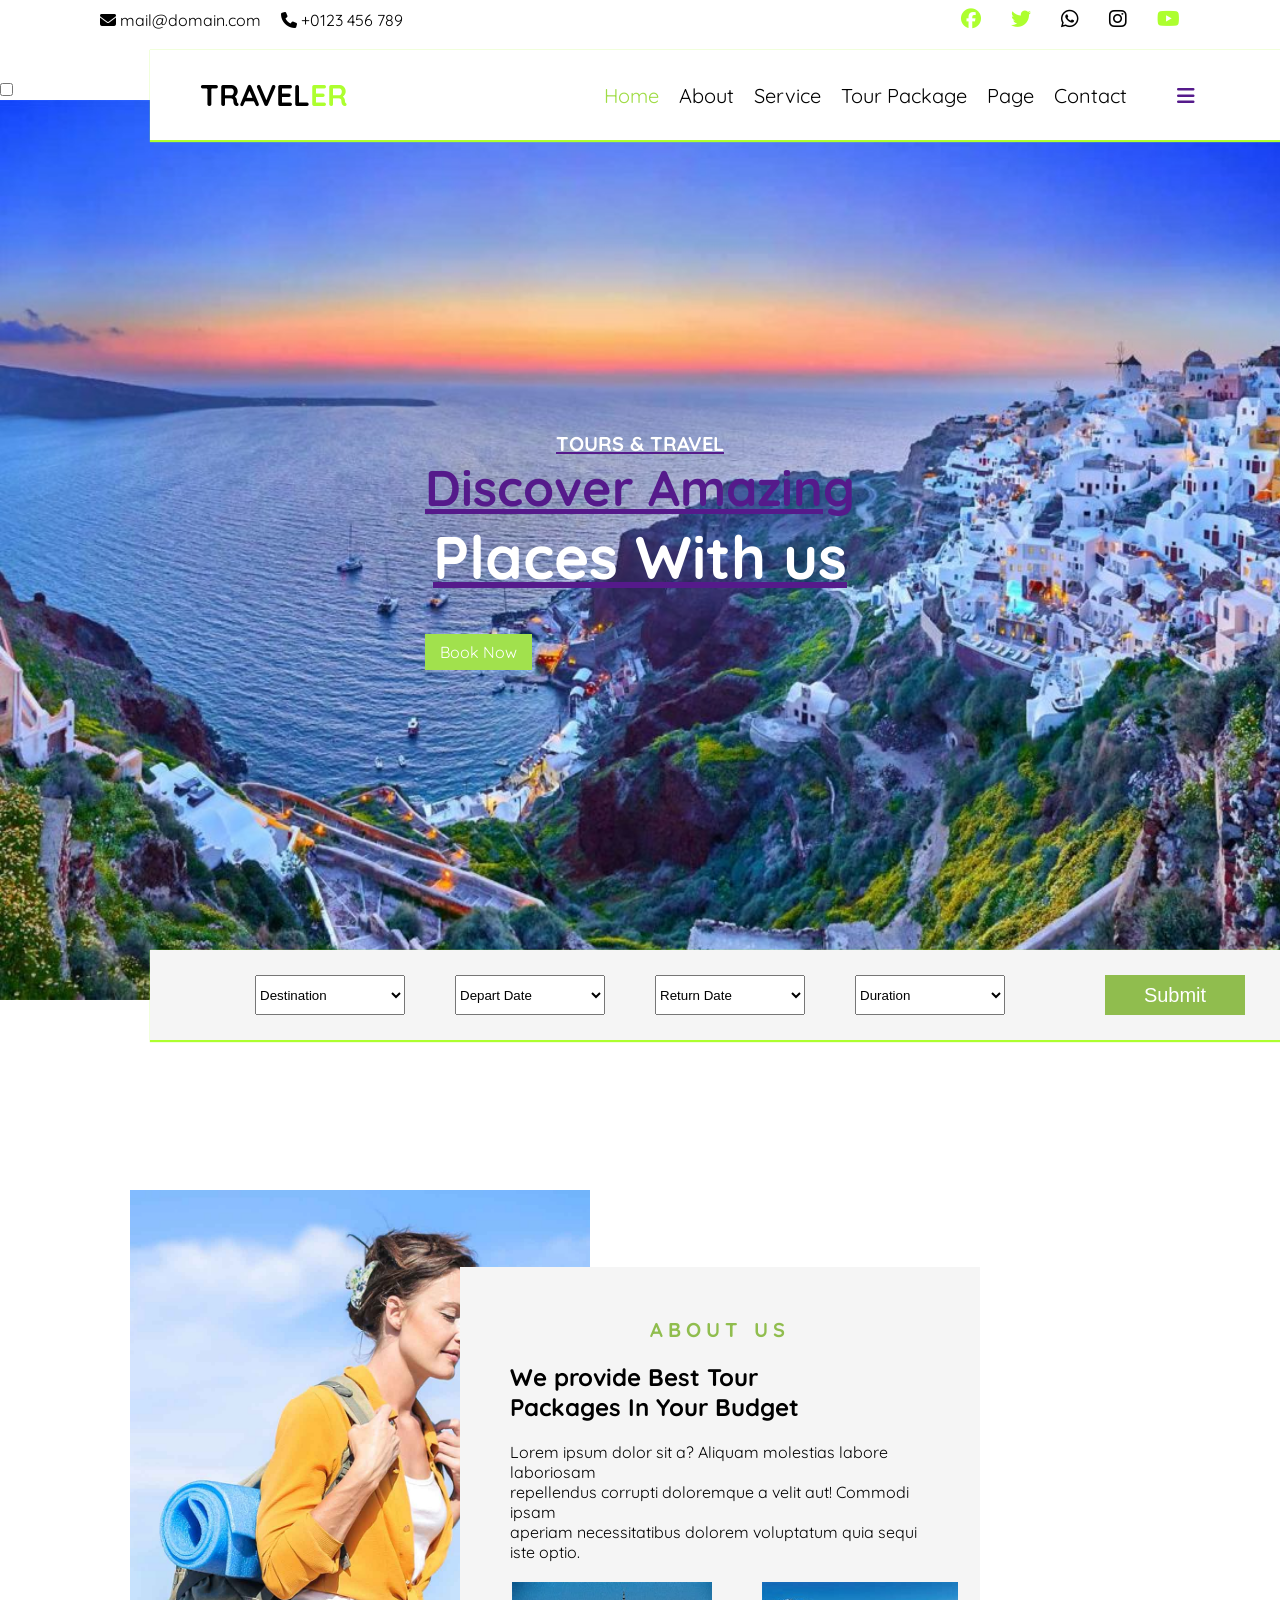
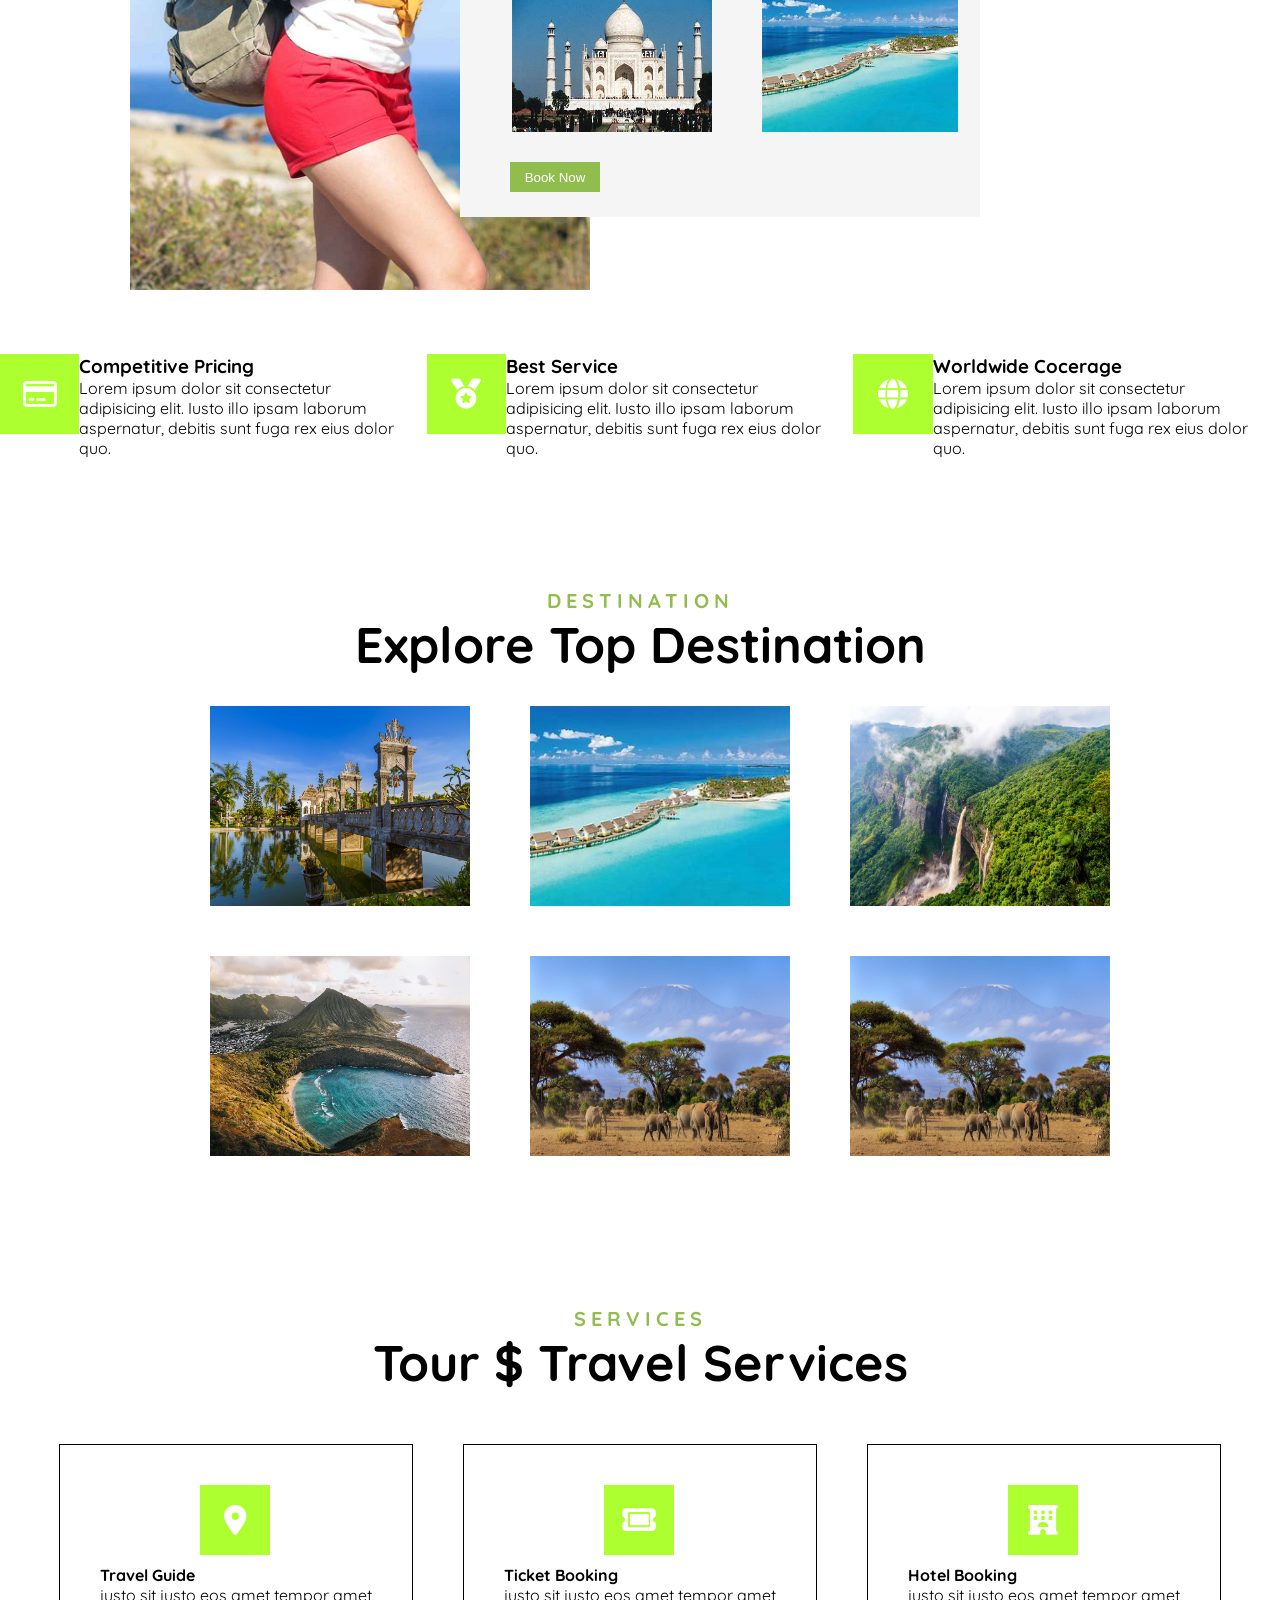
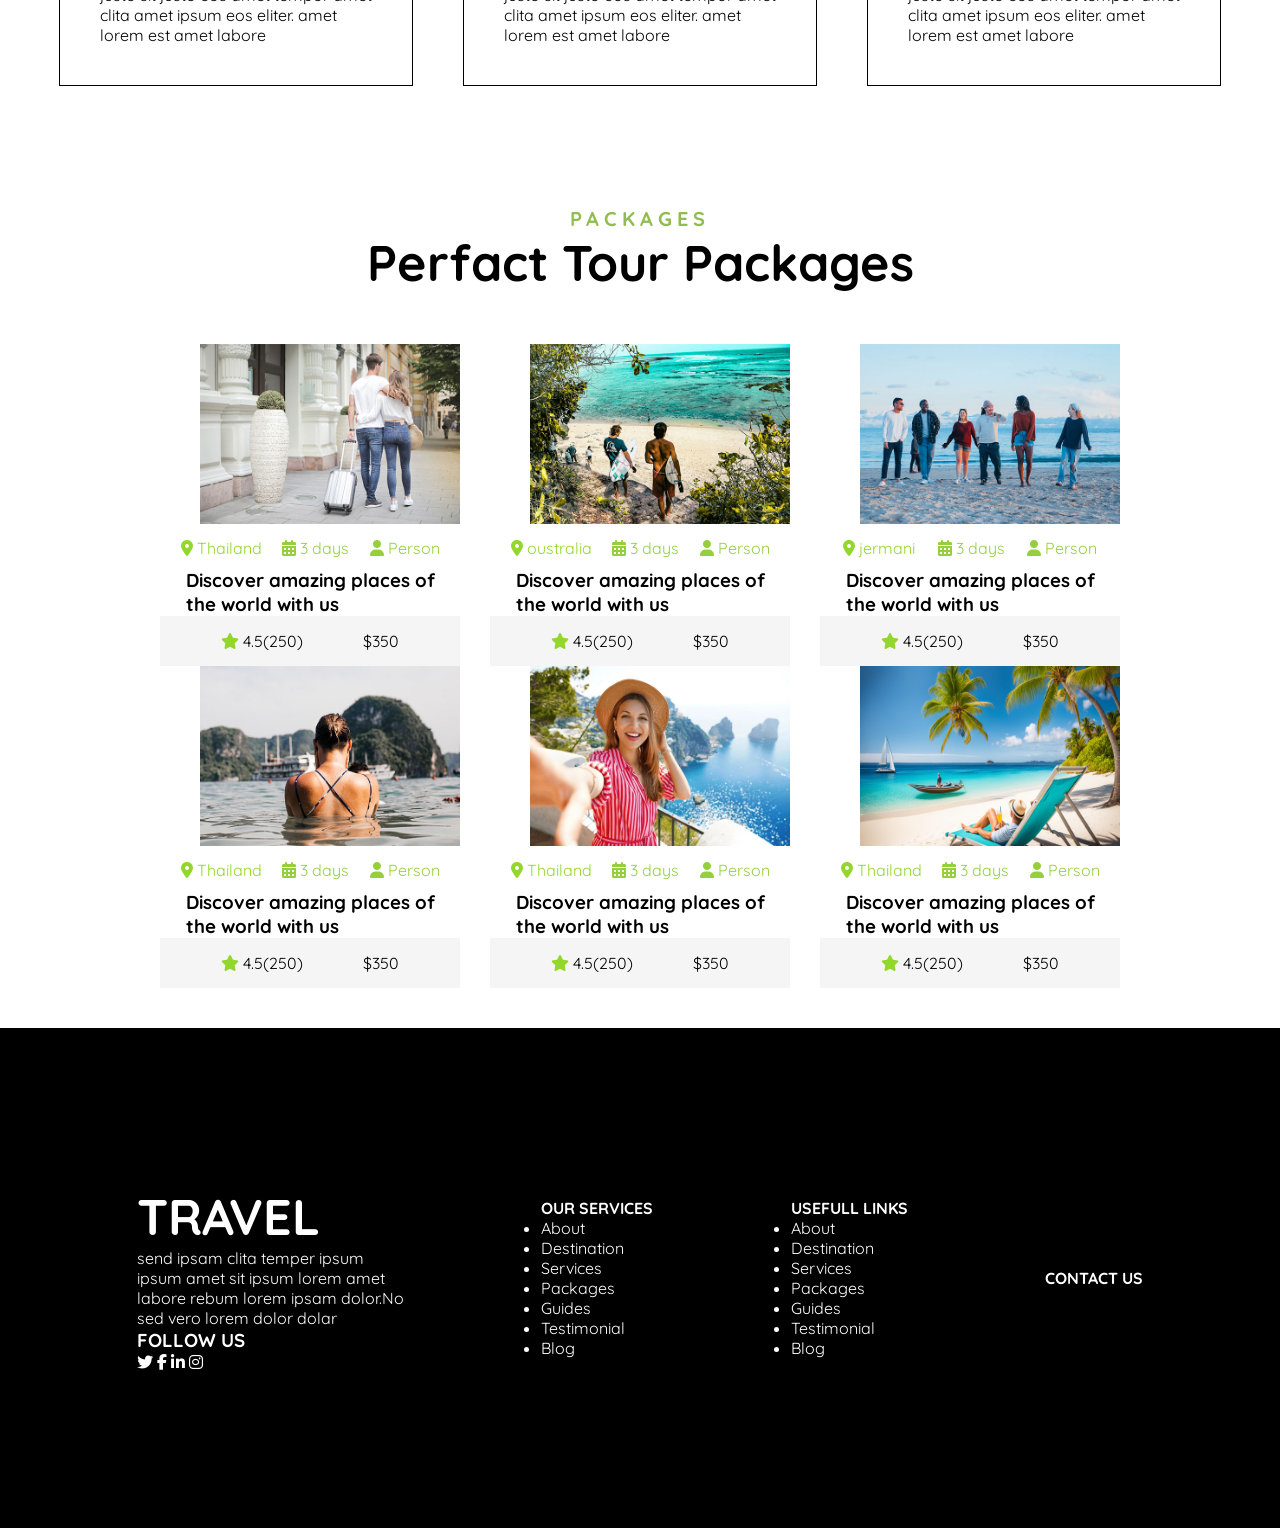
<file: index.html>
<!DOCTYPE html>
<html lang="en">
<head>
    <meta charset="UTF-8">
    <meta name="viewport" content="width=device-width, initial-scale=1.0">
    <title>Document</title>
    <link rel="stylesheet" href="style.css">
    <link rel="stylesheet" href="about.css">
    <link rel="stylesheet" href="https://cdnjs.cloudflare.com/ajax/libs/font-awesome/6.7.2/css/all.min.css" integrity="sha512-Evv84Mr4kqVGRNSgIGL/F/aIDqQb7xQ2vcrdIwxfjThSH8CSR7PBEakCr51Ck+w+/U6swU2Im1vVX0SVk9ABhg==" crossorigin="anonymous" referrerpolicy="no-referrer" />
    <link rel="preconnect" href="https://fonts.googleapis.com">
    <link rel="preconnect" href="https://fonts.gstatic.com" crossorigin>
    <link href="https://fonts.googleapis.com/css2?family=Quicksand:wght@300..700&display=swap" rel="stylesheet">
    <meta name="viewport" content="width-device-width, initial-scale-1.0">
</head>
<body>

     <nav> 
        <section class="navbar">
            <div class="left">
            <p class="envelope"> 
                <i class="fa-solid fa-envelope"></i>
                mail@domain.com</p>
             <p class="call"> 
                <i class="fa-solid fa-phone"></i>
                +0123  456  789</p>
            </div> 
        <div class="right">
            <i class="fa-brands fa-facebook icon1"></i>
            <i class="fa-brands fa-twitter icon2"></i>
            <i class="fa-brands fa-whatsapp icon3"></i>
            <i class="fa-brands fa-instagram icon4"></i>
            <i class="fa-brands fa-youtube icon5"></i>
        </div>
        </section>
     </nav>
     <input type="checkbox" id="click"> 
        <section class="navbar2">
            <div class="logo">TRAVEL</div>
            <div  class="contant">
                <ul>
                     <li>Home</li> 
                    <li><a href="about.html">About</a></li>
                    <li><a href="services.html">Service</a></li>
                    <li><a href="tour.html">Tour Package</a></li>
                    <li><a href="">Page</a</li>
                    <li>Contact</li>
                </ul>
                <label for="click" class="menu-icon">
                    <i class="fa-solid fa-bars"></i>
                </label>
            </div>
        </section>

     <header>
        <div class="header-contant">
            <h3>TOURS & TRAVEL</h3>
            <h1>Discover Amazing</h1>
            <h1 class="place">Places With us</h1>
           <div class="a1"> <a href="" class="button">Book Now</a></div>
        </div>
       </header>
<!-- #dedtination -->
       <section class="box">
<select name="" id="destination">
    <option value="">Destination</option>
    <option value="">Kashmir</option>
    <option value="">GOA</option>
    <option value="">Kerala</option>
    <option value="">Ooty</option>
</select>
<select name="" id="ddate">
    <option value="">Depart Date</option>
    <option value="">Kashmir</option>
    <option value="">GOA</option>
    <option value="">Kerala</option>
    <option value="">Ooty</option>
</select>
<select name="" id="rdate">
    <option value="">Return Date</option>
    <option value="">Kashmir</option>
    <option value="">GOA</option>
    <option value="">Kerala</option>
    <option value="">Ooty</option>
</select>
<select name="" id="duration">
    <option value="">Duration</option>
    <option value="">Kashmir</option>
    <option value="">GOA</option>
    <option value="">Kerala</option>
    <option value="">Ooty</option>
</select>
<input type="submit" >
            </section>
     <!-- #imagecontant        -->
            <section class="imgcontant">
            <div class="img">
            <img src="gr.html" alt="" height="700px" width="500px">
            </div>
        <div class="card">
            <h6>ABOUT US</h6><br>
            <h2>We provide Best Tour</h2>
            <h2>Packages In Your Budget</h2><br>
        <p>Lorem ipsum dolor sit a?
        Aliquam molestias labore laboriosam  <br> repellendus corrupti doloremque a 
         velit aut! Commodi ipsam <br> aperiam necessitatibus dolorem voluptatum quia sequi iste optio.
        </p>
        <div class="taj">
            <img src="tajmahal.html" alt="" height="150px" width="240px">
            <img src="maldives.html" alt="" height="150px" width="240px">
        </div>
        <button>Book Now</button>
    </div> 
        </section>
        <section class=" tan">
      <div class="d1">
        <i class="fa-regular fa-credit-card"></i>
      </div>
      <div>
        <h3>Competitive Pricing</h3>
      <p>Lorem ipsum dolor sit  consectetur <br> adipisicing elit. Iusto illo ipsam laborum  <br> aspernatur, debitis sunt fuga rex eius dolor quo.</p>
    </div>
    <div class="d2">
        <i class="fa-solid fa-medal"></i>
    </div>
      <div>
        <h3>Best Service</h3>
      <p>Lorem ipsum dolor sit  consectetur <br> adipisicing elit. Iusto illo ipsam laborum  <br> aspernatur, debitis sunt fuga rex eius dolor quo.</p>
    </div>
    <div class="d3">
        <i class="fa-solid fa-globe"></i>
    </div>
    <div>
      <h3>Worldwide Cocerage</h3>
    <p>Lorem ipsum dolor sit  consectetur <br> adipisicing elit. Iusto illo ipsam laborum  <br> aspernatur, debitis sunt fuga rex eius dolor quo.</p>
  </div>
</section> 
<!-- #destination -->

 <section class="desti">
    <div class="nat">
<h6>DESTINATION</h6>
<h1>Explore Top Destination</h1>
</div>
</section>
<section>
<div class="imgs1">
    <img src="indo.html" alt="" height="200px" width="300px">
    <img src="maldives.html" alt=""  height="200px" width="300px">
    <img src="india.html" alt=""  height="200px" width="300px">
</div>
<div class="imgs2">
    <img src="uk.html" alt=""  height="200px" width="300px">
    <img src="afrc.html" alt=""  height="200px" width="300px">
    <img src="afrc.html" alt=""  height="200px" width="300px">
</div>
  </section>
<!-- #services -->
  <section class="service">
    <div>
        <h6>SERVICES</h6>
        <h1>Tour $ Travel Services</h1>
    </div>
    </section>
    <section class="scard">

        <div class="tr">
            <div>
            <i class="fa-solid fa-location-dot"></i>
            <h4>Travel Guide</h4>
            justo sit justo eos amet tempor amet <br>
             clita amet ipsum eos eliter. amet <br>
             lorem est amet labore
            </div>
        </div>
        <div class="ou">
            <i class="fa-solid fa-ticket"></i>
             <h4>Ticket Booking</h4>
            justo sit justo eos amet tempor amet <br>
             clita amet ipsum eos eliter. amet <br>
             lorem est amet labore</div>
        <div class="us">
            <i class="fa-solid fa-hotel"></i>
            <h4>Hotel Booking</h4>
            justo sit justo eos amet tempor amet <br>
             clita amet ipsum eos eliter. amet <br>
             lorem est amet labore</div>
  </section>
  <!-- #package -->
  <section class="Package">
     <div class="age"> 
    <h6>PACKAGES</h6>
    <h1>Perfact Tour Packages</h1>
    </div>
  </section>
  <section class="cards">
<div>
    <div class="card1">
       <div><img src="pak1.html" alt="" height="180px" width="300px"></div>
       <div class="abc">
        <div class="ab">
            <i class="fa-solid fa-location-dot"></i>
            Thailand
        </div>
        <div>
            <i class="fa-solid fa-calendar-days"></i>
            3 days
        </div>
        <div>
            <i class="fa-solid fa-user"></i>
            Person
        </div>
       </div>
       <h3 class="discover">
        Discover amazing places of <br>
        the world with us</h3>
    </div>
    <div>
        <div class="star">
            <div>
            <i class="fa-solid fa-star"></i>
           4.5(250)
        </div>
        <p>$350</p>
        </div>
    </div>
</div>

<div>
    <div class="card1">
        <div><img src="pak2.html" alt="" height="180px" width="300px"></div>
        <div class="abc">
         <div class="ab">
             <i class="fa-solid fa-location-dot"></i>
             oustralia
         </div>
         <div>
             <i class="fa-solid fa-calendar-days"></i>
             3 days
         </div>
         <div>
             <i class="fa-solid fa-user"></i>
             Person
         </div>
        </div>
        <h3 class="discover">
         Discover amazing places of <br>
         the world with us</h3>
     </div>
     <div>
         <div class="star">
             <div>
             <i class="fa-solid fa-star"></i>
            4.5(250)
         </div>
         <p>$350</p>
         </div>
     </div>
     </div>
     
     <div>
    <div class="card1">
        <div><img src="pak4.html" alt="" height="180px" width="300px"></div>
        <div class="abc">
         <div class="ab">
             <i class="fa-solid fa-location-dot"></i>
             jermani
         </div>
         <div>
             <i class="fa-solid fa-calendar-days"></i>
             3 days
         </div>
         <div>
             <i class="fa-solid fa-user"></i>
             Person
         </div>
        </div>
        <h3 class="discover">
         Discover amazing places of <br>
         the world with us</h3>
     </div>
     <div>
         <div class="star">
             <div>
             <i class="fa-solid fa-star"></i>
            4.5(250)
         </div>
         <p>$350</p>
         </div>
     </div>
     </div>
  </section>
  <section class="cards2">
    <div>
        <div class="card1">
           <div><img src="pak5.html" alt="" height="180px" width="300px"></div>
           <div class="abc">
            <div class="ab">
                <i class="fa-solid fa-location-dot"></i>
                Thailand
            </div>
            <div>
                <i class="fa-solid fa-calendar-days"></i>
                3 days
            </div>
            <div>
                <i class="fa-solid fa-user"></i>
                Person
            </div>
           </div>
           <h3 class="discover">
            Discover amazing places of <br>
            the world with us</h3>
        </div>
        <div>
            <div class="star">
                <div>
                <i class="fa-solid fa-star"></i>
               4.5(250)
            </div>
            <p>$350</p>
            </div>
        </div>
    </div>
    
    <div>
        <div class="card1">
            <div><img src="trs.html" alt="" height="180px" width="300px"></div>
            <div class="abc">
             <div class="ab">
                 <i class="fa-solid fa-location-dot"></i>
                 Thailand
             </div>
             <div>
                 <i class="fa-solid fa-calendar-days"></i>
                 3 days
             </div>
             <div>
                 <i class="fa-solid fa-user"></i>
                 Person
             </div>
            </div>
            <h3 class="discover">
             Discover amazing places of <br>
             the world with us</h3>
         </div>
         <div>
             <div class="star">
                 <div>
                 <i class="fa-solid fa-star"></i>
                4.5(250)
             </div>
             <p>$350</p>
             </div>
         </div>
         </div>
         
         <div>
        <div class="card1">
            <div><img src="summer-plans.jpg" alt="" height="180px" width="300px"></div>
            <div class="abc">
             <div class="ab">
                 <i class="fa-solid fa-location-dot"></i>
                 Thailand
             </div>
             <div>
                 <i class="fa-solid fa-calendar-days"></i>
                 3 days
             </div>
             <div>
                 <i class="fa-solid fa-user"></i>
                 Person
             </div>
            </div>
            <h3 class="discover">
             Discover amazing places of <br>
             the world with us</h3>
         </div>
         <div>
             <div class="star">
                 <div>
                 <i class="fa-solid fa-star"></i>
                4.5(250)
             </div>
             <p>$350</p>
             </div>
         </div>
         </div>
      </section>
<!-- 
      <section class="sign"> 
        <div>
            <h5>MAGA OFFER</h5>
            <h2>30% Off For Honymoon</h2>
            <P>Invidunt lorem justo sanctus clita. Erat lorem labore ea, just dolor Lorem ipsum <br>
                ut ssed eos, ipsum et dolor kasd sit ea justo. Era justo sed sed diam. Ea et Erat <br>
                ut sed diam sea ipsum est dolor<P>
        <p>labore eos amet dolor amet diam</p>
        <p>Etsea et sit dolor amet ipsum</p>
        <p>Diam dolor diam eliripsum vero.</p>
        </div>
        <div class="form">
        <div class="signup"> sign up now</div>
        <div  class="frm">
        <form>
            <input type="text" placeholder="your name">
            <input type="text" placeholder="your email">
            <input type="text" placeholder="select your destination"><br>
            <input type="submit" value="sign up now">
        </form>
        </div>
        </div>
        
        </section> -->




  <footer>
    <div>
        <h1>TRAVEL</h1>
        <p>send ipsam clita temper ipsum <br>
            ipsum amet sit ipsum lorem amet <br>
            labore rebum lorem ipsam dolor.No <br>
            sed vero lorem dolor dolar
        </p>
        <h3>FOLLOW US</h3>
        <i class="fa-brands fa-twitter"></i>
        <i class="fa-brands fa-facebook-f"></i>
        <i class="fa-brands fa-linkedin-in"></i>
        <i class="fa-brands fa-instagram"></i>
    </div>
    <div>
        <h4>OUR SERVICES</h4>
        <ul>
            <li>About</li>
            <li>Destination</li>
            <li>Services</li>
            <li>Packages</li>
            <li>Guides</li>
            <li>Testimonial</li>
            <li>Blog</li>
        </ul>
    </div>
    <div>
        <h4>USEFULL LINKS</h4>
        <ul>
            <li>About</li>
            <li>Destination</li>
            <li>Services</li>
            <li>Packages</li>
            <li>Guides</li>
            <li>Testimonial</li>
            <li>Blog</li>
        </ul>
    </div>
    <div>
        <h4>CONTACT US</h4>

    </div>
  </footer>
</body>
</html>
</file>
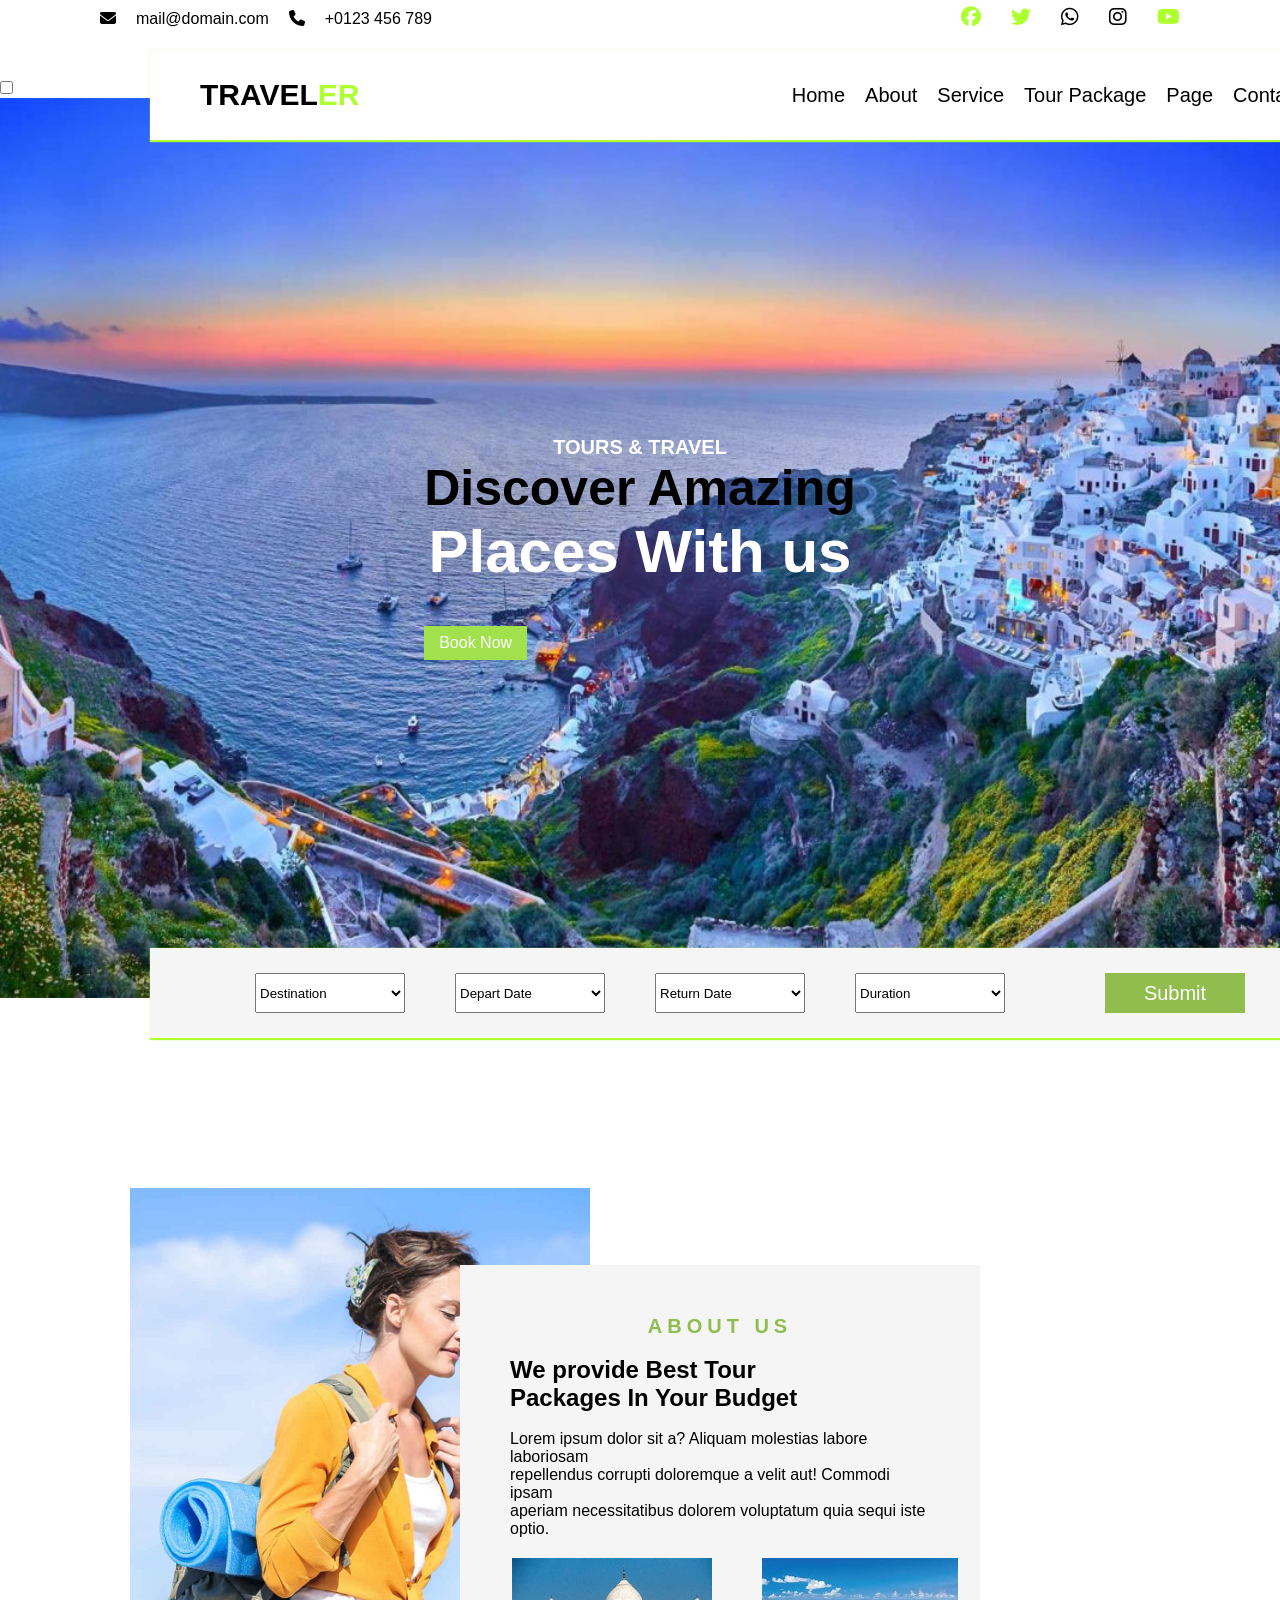
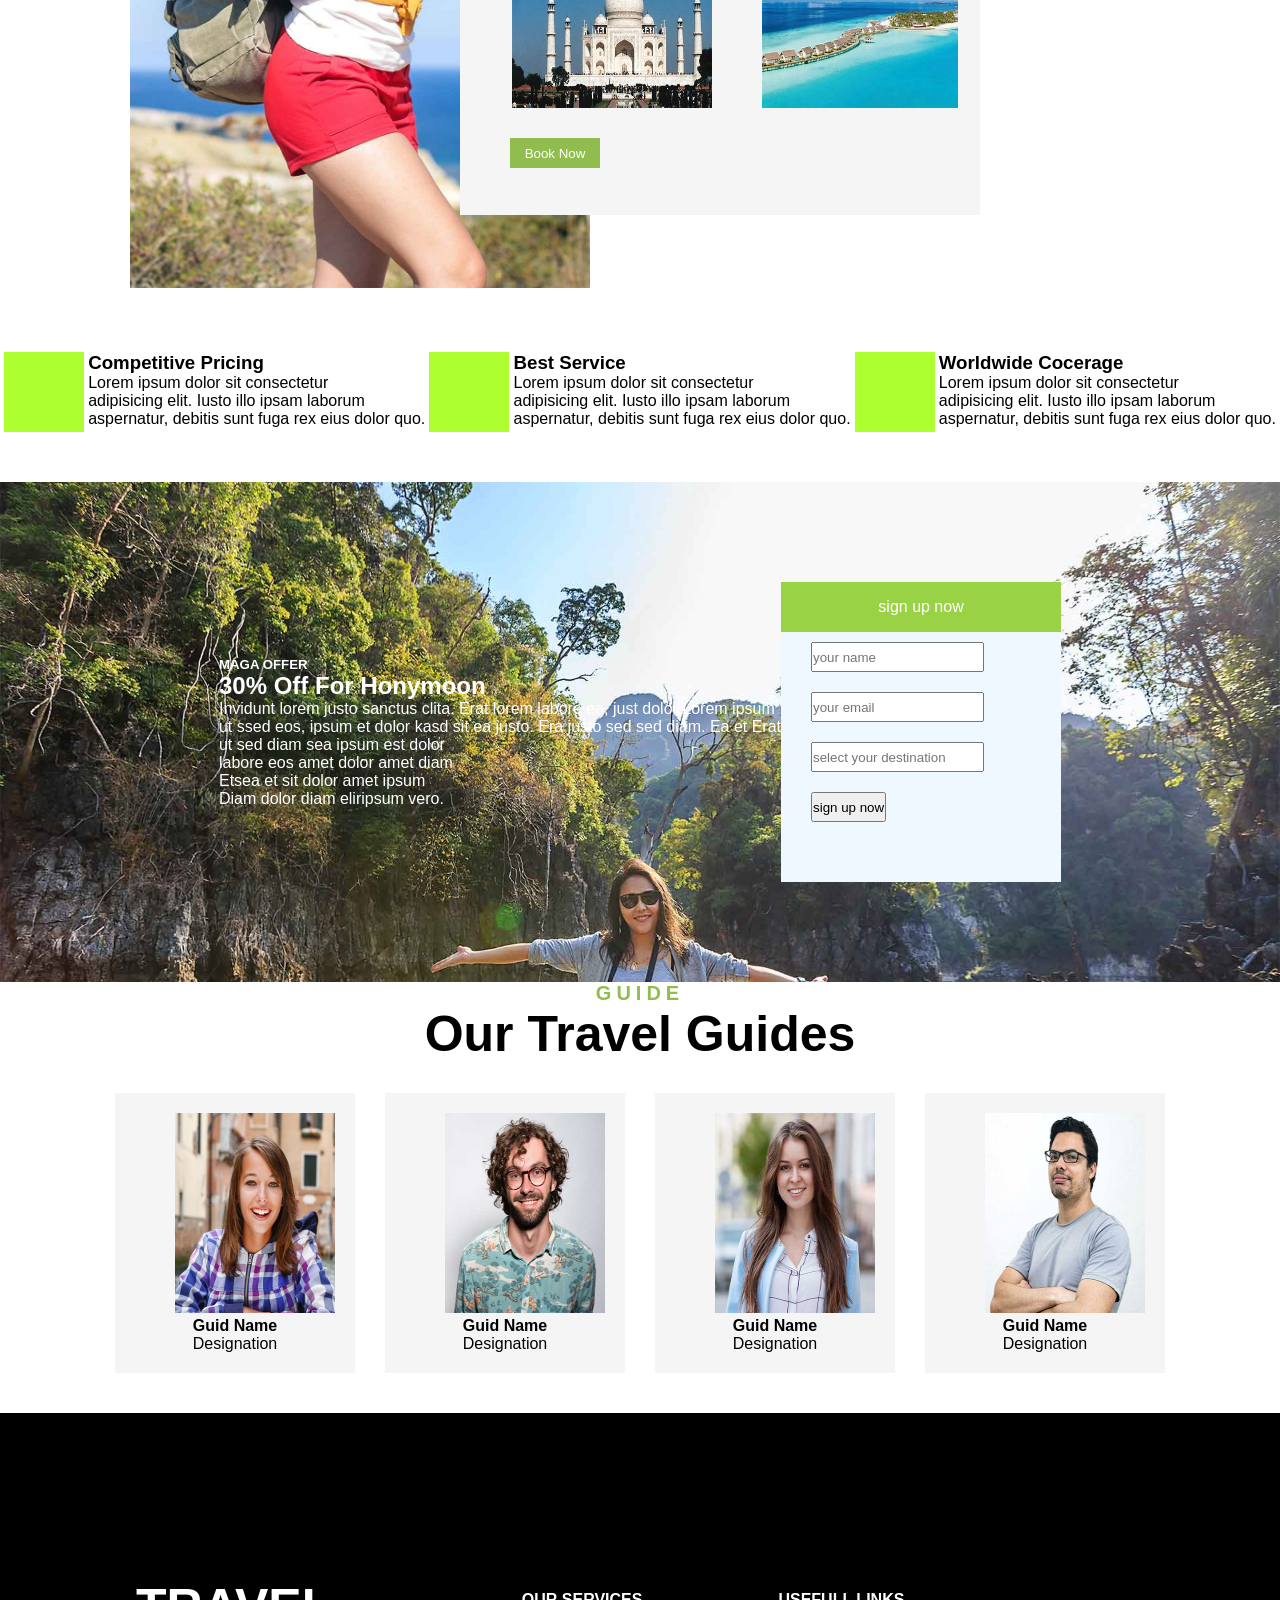
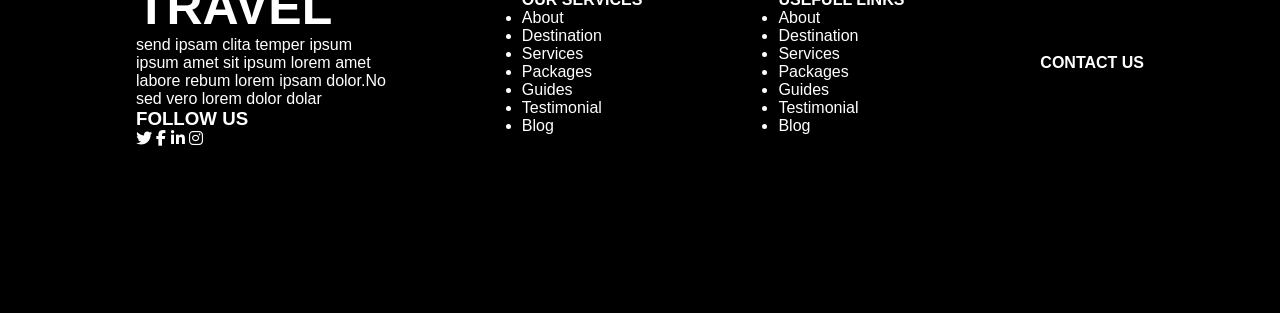
<file: about.html>
<!DOCTYPE html>
<html lang="en">
<head>
    <meta charset="UTF-8">
    <meta name="viewport" content="width=device-width, initial-scale=1.0">
    <title>Document</title>
    <link rel="stylesheet" href="style.css">
    <link rel="stylesheet" href="about.css">
    <link rel="stylesheet" href="https://cdnjs.cloudflare.com/ajax/libs/font-awesome/6.7.2/css/all.min.css" integrity="sha512-Evv84Mr4kqVGRNSgIGL/F/aIDqQb7xQ2vcrdIwxfjThSH8CSR7PBEakCr51Ck+w+/U6swU2Im1vVX0SVk9ABhg==" crossorigin="anonymous" referrerpolicy="no-referrer" />
</head>
<body>
    <nav> 
        <section class="navbar">
            <div class="left">
            <p class="envelope"> 
                <i class="fa-solid fa-envelope"></i>
                <p>mail@domain.com</p>
             <p class="call"> 
                <i class="fa-solid fa-phone"></i>
                <p>+0123  456  789</p>
            </div> 
        <div class="right">
            <i class="fa-brands fa-facebook icon1"></i>
            <i class="fa-brands fa-twitter icon2"></i>
            <i class="fa-brands fa-whatsapp icon3"></i>
            <i class="fa-brands fa-instagram icon4"></i>
            <i class="fa-brands fa-youtube icon5"></i>
        </div>
        </section>
     </nav>
     <input type="checkbox" id="click"> 
        <section class="navbar2">
            <div class="logo">TRAVEL</div>
            <div  class="contant">
                <ul>
                    <li><a href="index.html">Home</a></li>
                    <li><a href="">About</a></li>
                    <li><a href="">Service</a></li>
                    <li><a href="">Tour Package</a></li>
                    <li><a href="">Page</a></li>
                    <li><a href="">Contact</a></li>
                </ul>
                <label for="click">
                <div id="bar"><i class="fa-solid fa-bars"></i></div>
            </label>
            </div>
        </section>

     <header>
        <div class="header-contant">
            <h3>TOURS & TRAVEL</h3>
            <h1>Discover Amazing</h1>
            <h1 class="place">Places With us</h1>
           <div class="a1"> <a href="" class="button">Book Now</a>
        </div>
       </header>

       <section class="box">
<select name="" id="destination">
    <option value="">Destination</option>
    <option value="">Kashmir</option>
    <option value="">GOA</option>
    <option value="">Kerala</option>
    <option value="">Ooty</option>
</select>
<select name="" id="ddate">
    <option value="">Depart Date</option>
    <option value="">Kashmir</option>
    <option value="">GOA</option>
    <option value="">Kerala</option>
    <option value="">Ooty</option>
</select>
<select name="" id="rdate">
    <option value="">Return Date</option>
    <option value="">Kashmir</option>
    <option value="">GOA</option>
    <option value="">Kerala</option>
    <option value="">Ooty</option>
</select>
<select name="" id="duration">
    <option value="">Duration</option>
    <option value="">Kashmir</option>
    <option value="">GOA</option>
    <option value="">Kerala</option>
    <option value="">Ooty</option>
</select>
<input type="submit" >
            </section>
            <section class="imgcontant">
                <div class="img">
                <img src="gr.html" alt="" height="700px" width="500px">
                </div>
            <div class="card">
                <h6>ABOUT US</h6><br>
                <h2>We provide Best Tour</h2>
                <h2>Packages In Your Budget</h2><br>
            <p>Lorem ipsum dolor sit a?
            Aliquam molestias labore laboriosam  <br> repellendus corrupti doloremque a 
             velit aut! Commodi ipsam <br> aperiam necessitatibus dolorem voluptatum quia sequi iste optio.
            </p>
            <div class="taj">
                <img src="tajmahal.html" alt="" height="150px" width="240px">
                <img src="maldives.html" alt="" height="150px" width="240px">
            </div>
            <button>Book Now</button>
        </div> 
            </section>
        </section>
        <section class=" tan">
      <div class="d1"></div>
      <div>
        <h3>Competitive Pricing</h3>
      <p>Lorem ipsum dolor sit  consectetur <br> adipisicing elit. Iusto illo ipsam laborum  <br> aspernatur, debitis sunt fuga rex eius dolor quo.</p>
    </div>
    <div class="d2"></div>
      <div>
        <h3>Best Service</h3>
      <p>Lorem ipsum dolor sit  consectetur <br> adipisicing elit. Iusto illo ipsam laborum  <br> aspernatur, debitis sunt fuga rex eius dolor quo.</p>
    </div>
    <div class="d3"></div>
    <div>
      <h3>Worldwide Cocerage</h3>
    <p>Lorem ipsum dolor sit  consectetur <br> adipisicing elit. Iusto illo ipsam laborum  <br> aspernatur, debitis sunt fuga rex eius dolor quo.</p>
  </div>
</section> 
<section class="sign"> 
<div>
    <h5>MAGA OFFER</h5>
    <h2>30% Off For Honymoon</h2>
    <P>Invidunt lorem justo sanctus clita. Erat lorem labore ea, just dolor Lorem ipsum <br>
        ut ssed eos, ipsum et dolor kasd sit ea justo. Era justo sed sed diam. Ea et Erat <br>
        ut sed diam sea ipsum est dolor<P>
<p>labore eos amet dolor amet diam</p>
<p>Etsea et sit dolor amet ipsum</p>
<p>Diam dolor diam eliripsum vero.</p>
</div>
<div class="form">
<div class="signup"> sign up now</div>
<div  class="frm">
<form>
    <input type="text" placeholder="your name">
    <input type="text" placeholder="your email">
    <input type="text" placeholder="select your destination"><br>
    <input type="submit" value="sign up now">
</form>
</div>
</div>

</section>
<section class="guide">
<div class="gu">
    <h6>GUIDE</h6>
    <h1>Our Travel Guides</h1>
</div>
<div class="ccard">
    <div class="gd">
       <div><img src="guid-1.html" alt="" height="200px" width="200px"></div> 
        <div id="gn">
          <div>
           <h4>Guid Name</h4>
           <p>Designation</p>
          </div>
        </div>
    </div>
    <div class="gd">
        <div><img src="guid-2.html" alt="" height="200px" width="200px"></div> 
         <div id="gn">
           <div>
            <h4>Guid Name</h4>
            <p>Designation</p>
           </div>
         </div>
     </div>
     <div class="gd">
        <div><img src="guid-3.html" alt="" height="200px" width="200px"></div> 
         <div id="gn">
           <div>
            <h4>Guid Name</h4>
            <p>Designation</p>
           </div>
         </div>
     </div>
     <div class="gd">
        <div><img src="guid-4.html" alt="" height="200px" width="200px"></div> 
         <div id="gn">
           <div>
            <h4>Guid Name</h4>
            <p>Designation</p>
           </div>
         </div>
     </div>
</div>

</section>



<footer>
    <div>
        <h1>TRAVEL</h1>
        <p>send ipsam clita temper ipsum <br>
            ipsum amet sit ipsum lorem amet <br>
            labore rebum lorem ipsam dolor.No <br>
            sed vero lorem dolor dolar
        </p>
        <h3>FOLLOW US</h3>
        <i class="fa-brands fa-twitter"></i>
        <i class="fa-brands fa-facebook-f"></i>
        <i class="fa-brands fa-linkedin-in"></i>
        <i class="fa-brands fa-instagram"></i>
    </div>
    <div>
        <h4>OUR SERVICES</h4>
        <ul>
            <li>About</li>
            <li>Destination</li>
            <li>Services</li>
            <li>Packages</li>
            <li>Guides</li>
            <li>Testimonial</li>
            <li>Blog</li>
        </ul>
    </div>
    <div>
        <h4>USEFULL LINKS</h4>
        <ul>
            <li>About</li>
            <li>Destination</li>
            <li>Services</li>
            <li>Packages</li>
            <li>Guides</li>
            <li>Testimonial</li>
            <li>Blog</li>
        </ul>
    </div>
    <div>
        <h4>CONTACT US</h4>

    </div>
  </footer>
</body>
</html>
</file>
<file: style.css>
*{
    margin: 0px;
    padding: 0px;
    box-sizing: border-box;
}
body{
    font-family: "Quicksand", sans-serif;
  }

.navbar{
    width: 100%;
    height: 80px;
    background-color: white;
    display: flex;
    justify-content: space-between;
    justify-items: center;
    align-items: baseline;
    /* position: sticky; */
    /* top: 0px; */
}
.left{
    display: flex;
    gap: 20px;
    margin-left: 100px; 
    margin-top: 10px;
}
.right{
    display: flex;
    justify-content: space-between;
    justify-items: center;
    gap: 30px;
    margin-right: 100px; 
    font-size: 20px;
}
.envelope{
    gap: 5px;
}
.call{
    gap: 5px;
}
 .icon1,.icon2,.icon5{
    color: greenyellow;
}
.navbar2{
     width:1200px ; 
     height: 90px;
    /* font-size: 15px; */
     background-color: white;
    display: flex;
    justify-content: space-between;
    /* justify-items: center; */
    align-items: center;
    /* padding: 10px 20px; */
    color: black;
      margin-left: 150px; 
      position: absolute; 
      top: 50px;
    box-shadow: 1px 1px 1px 1px greenyellow; 
}
.navbar2 .contant ul li a{
    text-decoration: none;
    color: black;
}
.navbar2 .contant ul li{
    color: rgb(159, 220, 68);
}
.manu-icon{
    display: none;
    font-size: 24;
    cursor: pointer;
}
@media (max-width: 100%) {
    .navbar .contant ul{
        display: none;
        flex-direction: column;
        background: #444;
        position: a;
        top: 70px;
        left: 0;
        width: 100%;
        text-align: center;
    }
#click:checked ~ .navbar .contant ul{
    display: flex;
}
.manu-icon{
    display: block;
}
.navbar{
    flex-direction: row;
    position: relative;
}
header{
    background-size: cover;
}
}
.navbar2 .contant ul{    
    display: flex;
    /* justify-content: space-between; */
     list-style: none;
    /* text-decoration: none; */
    gap: 20px;
    margin: 0px;
    padding: 0px;
} 
.contant ul li a:hover{
color: greenyellow;
transition: all 0.5s ease 0s;
}
.navbar2 .logo{
     margin-left: 50px; 
    font-size: 30px;
    font-weight:bold;
}
.logo::after{
    content: "ER";
    color: greenyellow;
}
 .contant{
    font-size: 20px;
    display: flex;
    justify-content: center;
    justify-items: center;
    align-items: center;
    gap: 30px; 
      margin-left: 100px;  
}  


 header{
  background-image: url(oia.html.html); 
  height: 100vh;
  width: 100%;
  background-size: cover;
  display: flex;
  justify-content: center;
  align-items: center;
  animation-name: changeimage;
  animation:changeimage 5s ease infinite;
} 

@keyframes changeimage{
    25%{
        background-image: url(background.html);
    }
    75%{
        background-image: url(background3.html);
    }
}
.a1{
    text-decoration: none;
    display: flex;
    justify-self: center;
    margin-top: 40px;
}
.a1 a{
    text-decoration: none;
}

.header-contant h3{
    /* font-family: Arial, Helvetica, sans-serif; */
    font-size: 20px;
    display: flex;
    justify-content: center; 
    color: white;  
    text-decoration: none;
}
.place{
    display: flex;
    justify-content: center; 
    color: white;
    text-decoration: none;
    font-size: 60px;
}
 h1{
    font-size: 50px;
 }
.button{
     padding: 8px 15px; 
    background-color: rgb(161, 225, 77);
    color: white
}
.box{
    height:90px ;
    width:1200px ;
    background-color:whitesmoke;
    display: flex;
    justify-content: center;
    align-items: center;
    gap:50px ;
    margin-left: 150px;
    position: relative;
    bottom: 50px;
    box-shadow: 1px 1px 1px 1px greenyellow;

}
#destination{
height: 40px;
width: 150px;
}
#ddate{
    height: 40px;
    width: 150px;
}
#rdate{
    height: 40px;
    width: 150px;
}
#duration{
    height: 40px;
    width: 150px;
}
.box input{
    height: 40px;
    width: 140px;
    background-color: rgb(144, 189, 78);
    border: none;
    color: white;
    font-size: 20px;
    margin-left: 50px;
}
img{
 padding-left: 40px;
}
.card{
border: 1px solid black;
height: 550px;
width: 520px;
 padding: 50px; 
 border: none;
 background-color:whitesmoke;
 position: absolute; 
 right: 300px; 

}
.imgcontant{
    display: flex;
    justify-content: center;
    justify-items: center;
    align-items: center;
    margin-top: 100px;
    margin-right: 600px;
    position:static;
}
/* h6{
    letter-spacing: 5px;
    color: rgb(144, 189, 78); */

.taj{
    display: flex;
    justify-content: center; 
    gap: 10px;
    margin-top: 20px;
    padding-right:10px;
}
 button{
    height: 30px;
    width: 90px;
    color: white;
    background-color: rgb(144, 189, 78);
    margin-top: 30px;
    border: none;
} 
.tan{
    display: flex;
    justify-content: space-evenly;
    justify-items: center;
    margin-top:60px ;

}
.d1{
    height:80px ;
    width: 80px; 
    display: flex;
    justify-content: center;
    align-items: center;
    color: white;
    font-size: 30px;
    background-color: greenyellow; 
    border: 1px solid black;
    border: none;
}
.d2{
    height: 80px ;
    width: 80px;
    display: flex;
    justify-content: center;
    align-items: center;
    color: white;
    font-size: 30px;
     background-color: greenyellow; 
    border: 1px solid black;
    border: none;
}
.d3{
    height: 80px ;
    width: 80px;
    display: flex;
    justify-content: center;
    align-items: center;
    color: white;
    font-size: 30px;
    background-color: greenyellow; 
    border: 1px solid black;
    border: none;
}
.desti{
    display: flex;
    justify-content: center;
    margin-top: 130px;
}
.nat h6{
    font-size: 20px;
    display: flex;
    justify-content: center;
}
.imgs1{
    display: flex;
    justify-content: center;
gap: 20px;
margin-top: 30px;
}
.imgs1 img:hover{
    transform: scale(1.3);
    z-index: 2;
    transition: 0.5sec ease 0s;
}
.imgs2{
    display: flex;
    justify-content: center;
    gap: 20px;
    margin-top: 50px;
}
.imgs2 img:hover{
    transform: scale(1.3);
    z-index: 2;
}
footer{
    height: 500px;
    width: 100%;
    margin-top: 40px;
    background-color:black;
    color: white;
display: flex;
justify-content: space-evenly;
justify-items: center;
align-items: center;
}
.service{
    display: flex;
    justify-content: center;
    margin-top: 150px;
}
 h6{
    /* margin-top: 50px; */
    display: flex;
    justify-content: center;
    font-size: 20px;
    letter-spacing: 5px;
    color: rgb(144, 189, 78);
}
.scard{
    display: flex;
    justify-content: center;
    gap: 50px;
    margin-top: 30px;
    padding: 20px;
}
.tr{
     border: 1px solid black;
     display: flex;
     justify-content: center;
     justify-items: center;
     padding: 40px;  
}
.tr i{
    height: 70px;
    width: 70px;
    font-size: 30px;
    display: flex;
    justify-content: center;
    justify-items: center;
    color: white;
    border: 1px solid greenyellow;
    background-color: greenyellow;
    align-items: center;
    margin-left: 100px;
    margin-bottom: 10px;
}
.ou{
    border: 1px solid black;
    padding: 40px;
} 
.ou i{
   
    height: 70px;
    width: 70px;
    font-size: 30px;
    display: flex;
    justify-content: center;
    justify-items: center;
    color: white;
    border: 1px solid greenyellow;
    background-color: greenyellow;
    align-items: center;
    margin-left: 100px;
    margin-bottom: 10px;
}
.us{
    border: 1px solid black;
    padding: 40px;
}
.us i{
  
    height: 70px;
    width: 70px;
    font-size: 30px;
    display: flex;
    justify-content: center;
    justify-items: center;
    color: white;
    border: 1px solid greenyellow;
    background-color: greenyellow;
    align-items: center;
    margin-left: 100px;
    margin-bottom: 10px;
}
/* #packages */
.package{
    display: flex;
    justify-content: center;
    justify-items: center;
    margin-top: 150px;
}
.age{
    margin-top: 100px;
}
.age h1{
    display: flex;
    justify-items: center;
    justify-content: center;
}
.package h1{
    display: flex;
    justify-content: center;
    justify-items: center;
}
/* #cards */
.cards{
    display: flex;
    justify-content: center;
    gap: 30px;
    margin-top:50px ;
}
.card1{
    width: 300px;
    background-color:white;
    /* padding-bottom: 20px; */
}
.abc{
    color: rgb(149, 208, 60);
    display: flex;
    justify-content: space-evenly;
    justify-items: center;
    margin-top: 10px;
}
.ab{
    color: rgb(147, 215, 44);
}
.discover{
    display: flex;
    justify-content: center;
    margin-top: 10px;
}
.star{
    width: 300px;
    height: 50px;
    background-color: whitesmoke;
    display: flex;
    justify-content: space-evenly;
    justify-items: center;
    align-items: center;
    /* padding-top: 20px; */
}
.star i{
    color: rgb(147, 215, 44);
}

.cards2{
    display: flex;
    justify-content: center;
    gap: 30px;
    /* margin-top: 30px; */
}
</file>
<file: about.css>
*{
    margin: 0px;
    padding: 0px;
    box-sizing: border-box;
}
.sign{
    background-image: url(carousel.html);
    height: 500px;
    width: 100%;
    background-size:cover;
    color:white;
    display: flex;
    justify-content: center;
    align-items: center;
    margin-top: 50px;
}
.form{
    height: 300px;
    width: 280px;
    background-color: aliceblue;

}
.signup{
    height: 50px;
    background-color: rgb(154, 210, 70);
    display: flex;
    justify-content: center;
    align-items: center;
    
}
.frm form input{
height: 30px;
  margin: 10px; 
margin-left: 30px;
}
.frm {
    display: flex;
    justify-content: center;
    align-items: center;
}
.gu h1{
   display: flex;  
   justify-content: center;
}
.ccard{
    display: flex;
    justify-content: center;
    justify-items: center;
     gap: 30px; 
     margin-top: 30px; 
}
.gd{
    background-color: whitesmoke;
    padding: 20px;
}

#gn{
    display: flex;
    justify-content: center;
}
.gd:hover{
    transform: scale(1.3);
    z-index: 2;
    transition: 0.5sec ease 0s;
}
</file>
